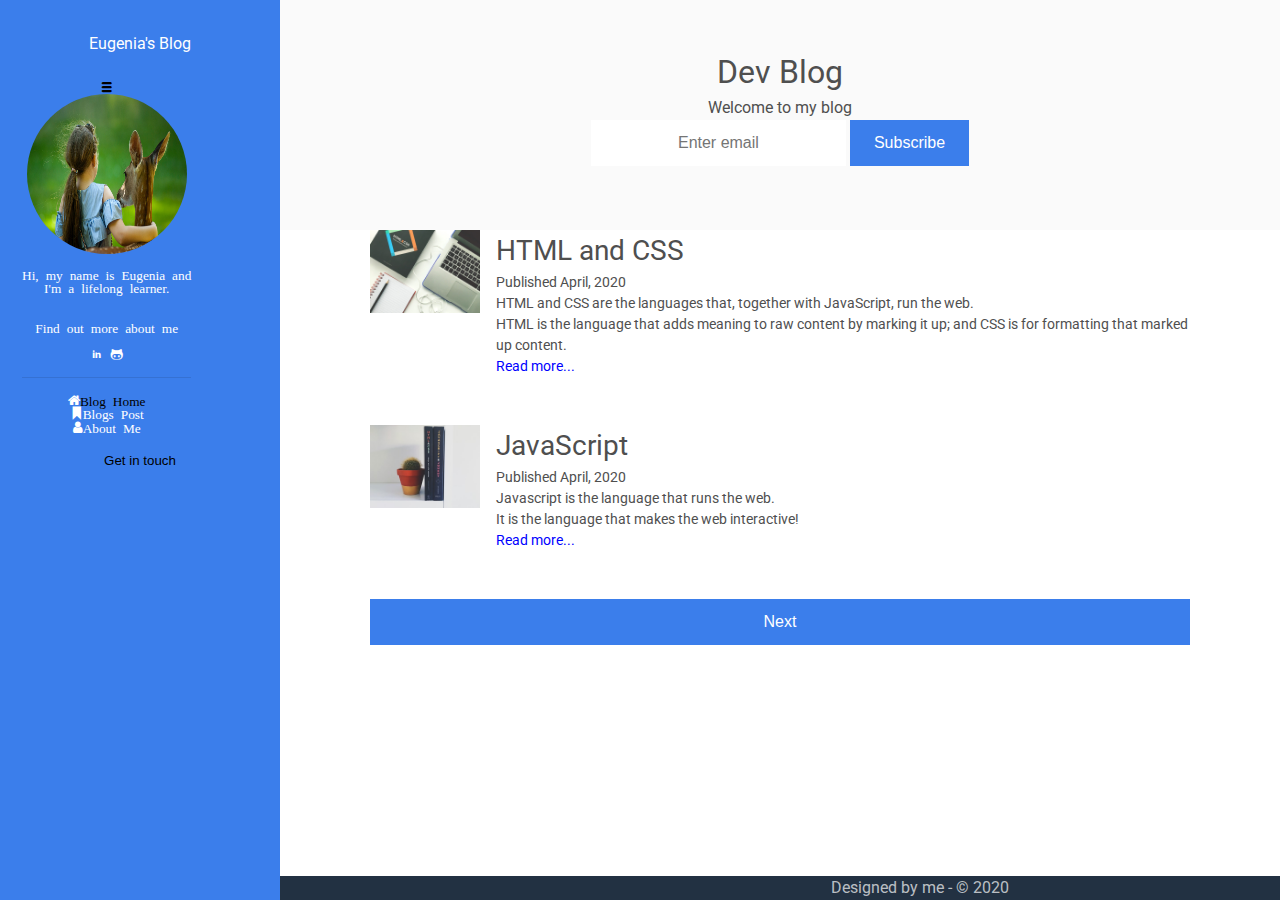
<file: index.html>
<!DOCTYPE html>

<html lang="en">

  <head>
    <meta charset="UTF-8">
    <meta name="viewport" content="width=device-width, initial-scale=1.0">
    <title>Eugenia's's Dev Blog</title>
    <link href="https://fonts.googleapis.com/css2?family=Noto+Sans:wght@400;700&family=Roboto:wght@400;700&display=swap" rel="stylesheet">
    <link rel="stylesheet" href="assets/icons/style.css">
    <link rel="stylesheet" href="assets/css/style.css">
  </head>

  <body id="container">

    <!-- Sidebar - left part -->
    <aside class="sidebar-left">

      <header class="profile center">
        <h2 class="center white"><a class="white" href="index.html">Eugenia's Blog</a></h2></br>
      <nav class="navbar">
      <button class ="icon-th-menu" type="button"</button>
        <figure class="profile-picture mx">
          <img class=center" src="assets//img/profile-photo.jpg" alt="profile-photo">
        </figure></br>
        <p class="white">Hi, my name is Eugenia and <p/>
         <p class="white">I'm a lifelong learner.</p></br>
         </br>
          <a class="white" href="about.html">Find out more about me</a>
        </p></br>
        <figure class="white">
          <i class="icon-social-linkedin"></i>
          <i class="icon-github"></i>
        </figure>

       <!-- Horizontal line -->
        <hr> 

        <!-- Menu -->
        <ul class="center white">
          <li class="icon-home"><a class="black" href="index.html">Blog Home</a></li>
          <li class="icon-bookmark"><a  class="white" href="posts/posts-list.html">Blogs Post</a></li>
          <li class="icon-user"><a class="white" href="about.html">About Me</a></li>
        </ul></br>
     </nav>
    <p><button class"contact-button">Get in touch</button></p>
    </aside>

    <!-- Blogs - right part -->
    <div class="content-right">
    
      <header class="header center">
        <h1>Dev Blog</h1>
        <p class="courier">Welcome to my blog</p>
        <form action="">
          <input type="email" class="form" placeholder="Enter email">
          <button class="subscribe-button">Subscribe</button>
        </form>
      </header>

      <main class="main">

        <!-- First blog item -->
        <section class="blog-item flex">

          <figure>
            <img src="assets/img/HTML-CSS.jpg" alt="HTML-CSS">
          </figure>

          <div class="blog-text">
            <h1>HTML and CSS</h1>
            
            <small class="courier">
              <span>Published April, 2020</span>
            </small>
            
            <p>HTML and CSS are the languages that, together with JavaScript, run the web.</p>
            <p>HTML is the language that adds meaning to raw content by marking it up; and CSS is for formatting that marked up content.</p>
            <p class="m0"><a href="posts/Post-01:Intro HTML-CSS.html">Read more...</a></p>
          </div>
          
        </section>

        <!-- Second blog item -->
        <section class="blog-item flex">

          <figure>
            <img src="assets/img/JavaScript.jpg" alt="JavaScript">
          </figure>

          <div class="blog-text">
            <h1>JavaScript</h1>
            
            <small class="courier">
              <span>Published April, 2020</span>
            </small>
            
            <p>Javascript is the language that runs the web.</p>
            <p>It is the language that makes the web interactive!</p>
            <p class="m0"><a href="posts/Post-02:Intro JavaScript.html">Read more...</a></p>
          </div>
          
        </section>

    <p><a href="posts/posts-list.html"><button class="block-button">Next</button></a></p>     
   
      </main>

      <footer class="footer center">
        <p>Designed by me - &copy; 2020</p>
      </footer>
  
    </div>

  </body>

</html>
</file>
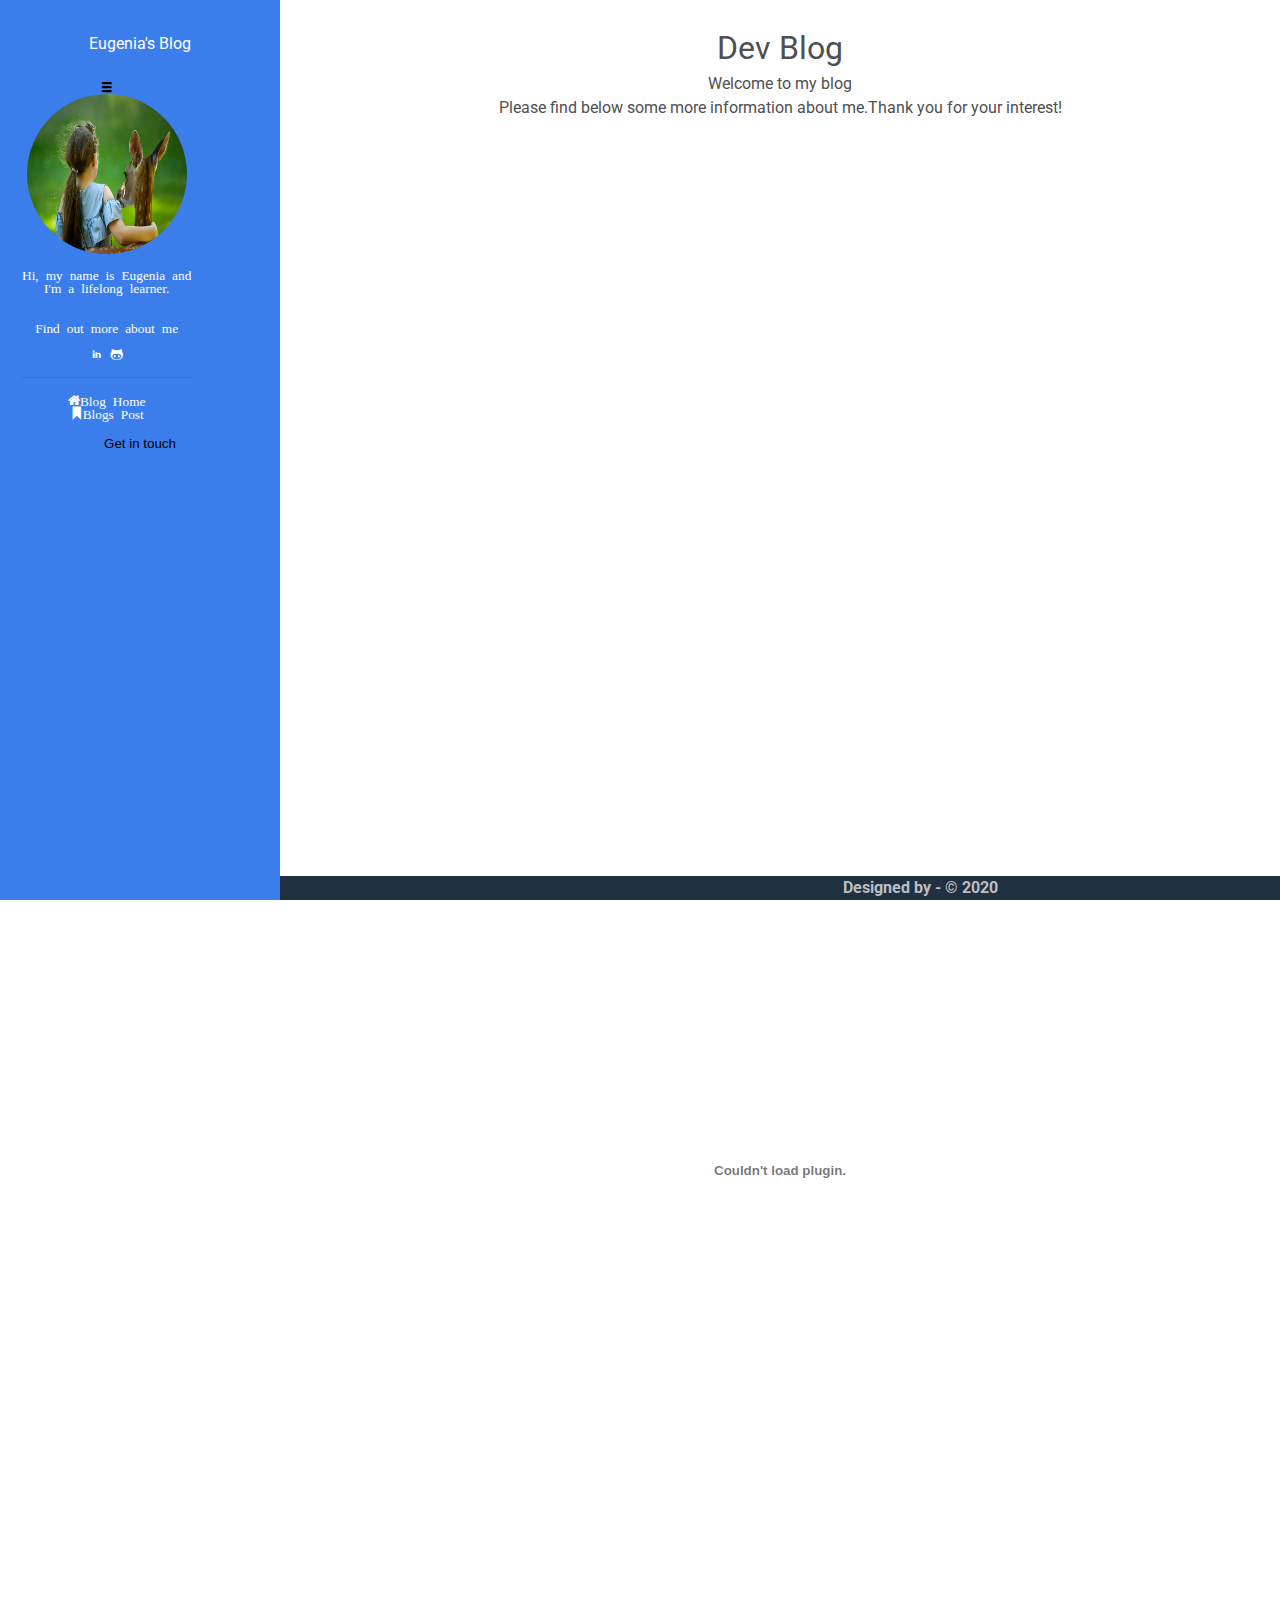
<file: about.html>
!DOCTYPE html>

<html lang="en">

  <head>
    <meta charset="UTF-8">
    <meta name="viewport" content="width=device-width, initial-scale=1.0">
    <title>Eugenia's's Dev Blog</title>
<link href="https://fonts.googleapis.com/css2?family=Noto+Sans:wght@400;700&family=Roboto:wght@400;700&display=swap" rel="stylesheet">
    <link rel="stylesheet" href="assets/icons/style.css">
    <link rel="stylesheet" href="assets/css/style.css">
  </head>

  <body id="container">

    <aside class="sidebar-left">

      <header class="profile center">
        <h2 class="center white"><a class="white" href="index.html">Eugenia's Blog</a></h2></br>
      <nav class="navbar">
      <button class ="icon-th-menu" type="button"</button>
        <figure class="profile-picture mx">
          <img class=center" src="assets/img/profile-photo.jpg" alt="profile-photo">
        </figure></br>
        <p class="white">Hi, my name is Eugenia and <p/>
         <p class="white">I'm a lifelong learner.</p></br>
         </br>
          <a class="white" href="about.html">Find out more about me</a>
        </p></br>
        <figure class="white">
          <i class="icon-social-linkedin"></i>
          <i class="icon-github"></i>
        </figure>

       <!-- Horizontal line -->
        <hr> 

        <!-- Menu -->
        <ul class="center white">
          <li class="icon-home"><a class="white" href="index.html">Blog Home</a></li>
          <li class="icon-bookmark"><a  class="white" href="posts/posts-list.html">Blogs Post</a></li>
        </ul></br>
     </nav>
    <p><button class"contact-button">Get in touch</button></p>
    </aside>

<div class="content-right">
      <header class="center">
        <h1>Dev Blog</h1>
        <p class="courier">Welcome to my blog</p>
  <small>Please find below some more information about me.Thank you for your interest!</small>
</header>
<main class="center">
<embed src="assets/img/Eugenia_PAPAGEORGIOU.pdf" width="900px" height="2100px" /> 
</main>
        <footer class="footer center">
        <p class="courier bold regular">Designed by - &copy; 2020</p>
      </footer>
</div>
 </body>
</html>
</file>
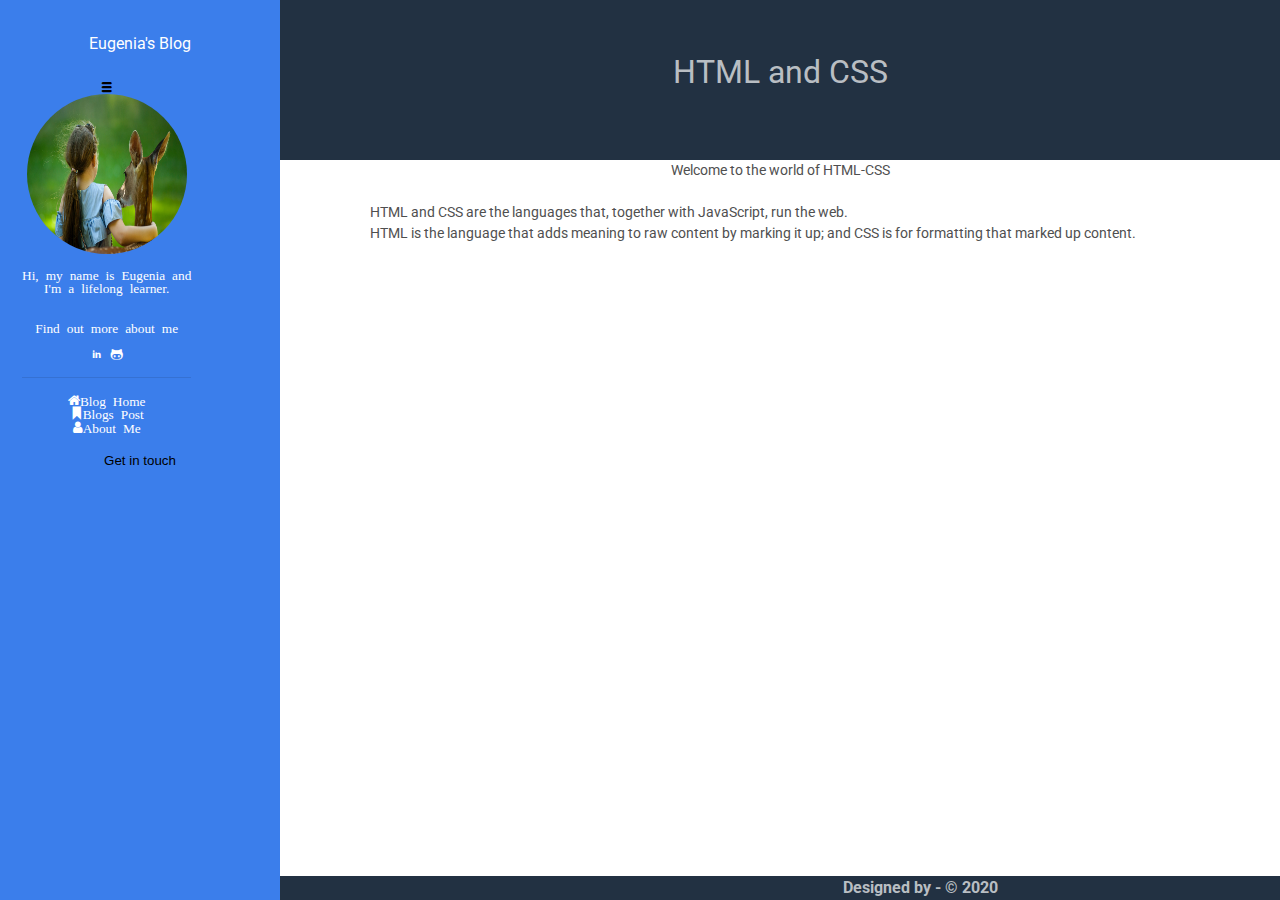
<file: posts/Post 01:Intro HTML-CSS.html>
<!DOCTYPE html>

<html lang="en">

  <head>
    <meta charset="UTF-8">
    <meta name="viewport" content="width=device-width, initial-scale=1.0">
    <title>Eugenia's's Dev Blog</title>
    <link href="https://fonts.googleapis.com/css2?    family=Noto+Sans:wght@400;700&family=Roboto:wght@400;700&display=swap" rel="stylesheet">
    <link rel="stylesheet" href="../assets/icons/style.css">
    <link rel="stylesheet" href="../assets/css/style.css">
  </head>

  <body id="container">

    <aside class="sidebar-left">

      <header class="profile center">
        <h2 class="center white"><a class="white" href="../index.html">Eugenia's Blog</a></h2></br>
      <nav class="navbar">
      <button class ="icon-th-menu" type="button"</button>
        <figure class="profile-picture mx">
          <img class=center" src="../assets/img/profile-photo.jpg" alt="profile-photo">
        </figure></br>
        <p class="white">Hi, my name is Eugenia and <p/>
         <p class="white">I'm a lifelong learner.</p></br>
         </br>
          <a class="white" href="../about.html">Find out more about me</a>
        </p></br>
        <figure class="white">
          <i class="icon-social-linkedin"></i>
          <i class="icon-github"></i>
        </figure>

       <!-- Horizontal line -->
        <hr> 

        <!-- Menu -->
        <ul class="center white">
          <li class="icon-home"><a class="white" href="../index.html">Blog Home</a></li>
          <li class="icon-bookmark"><a  class="white" href="../posts/posts-list.html">Blogs Post</a></li>
          <li class="icon-user"><a class="white" href="../about.html">About Me</a></li>
        </ul></br>
     </nav>
    <p><button class"contact-button">Get in touch</button></p>
    </aside>


 <div class="content-right">
    
      <header class="header-blog center">
        <h1>HTML and CSS</h1>
      </header>

      <main class="main">
<h2 class="center">Welcome to the world of HTML-CSS</h2></br>
<P>HTML and CSS are the languages that, together with JavaScript, run the web.</p>
<p>HTML is the language that adds meaning to raw content by marking it up; and CSS is for formatting that marked up content.</p> 
</main>
         <footer class="footer center">
        <p class="courier bold regular">Designed by - &copy; 2020</p>
      </footer>
</div>
</body>
</html>
</file>
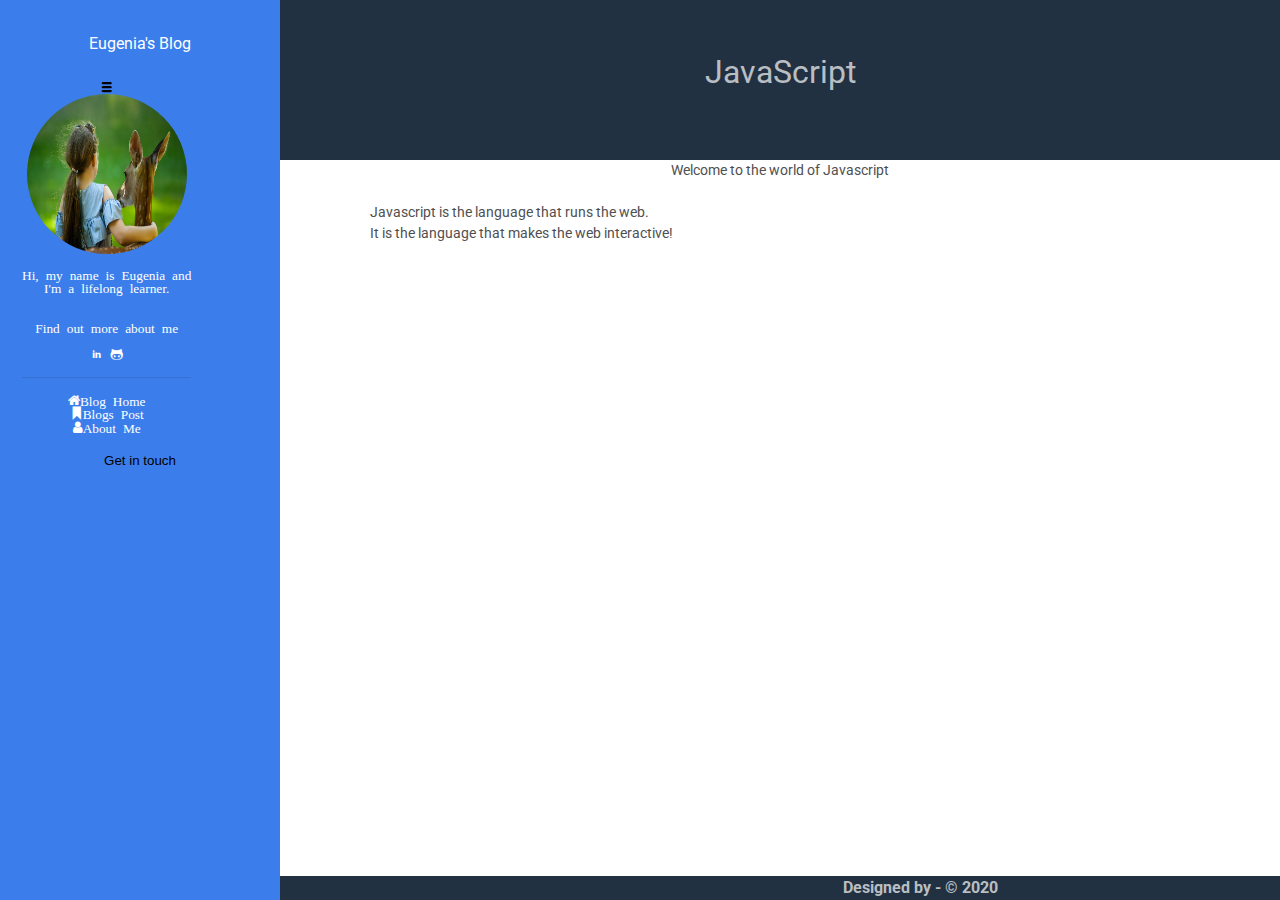
<file: posts/Post 02:Intro JavaScript.html>
<!DOCTYPE html>

<html lang="en">

  <head>
    <meta charset="UTF-8">
    <meta name="viewport" content="width=device-width, initial-scale=1.0">
    <title>Eugenia's's Dev Blog</title>
    <link href="https://fonts.googleapis.com/css2?    family=Noto+Sans:wght@400;700&family=Roboto:wght@400;700&display=swap" rel="stylesheet">
    <link rel="stylesheet" href="../assets/icons/style.css">
    <link rel="stylesheet" href="../assets/css/style.css">
  </head>

  <body id="container">

    <aside class="sidebar-left">

      <header class="profile center">
        <h2 class="center white"><a class="white" href="../index.html">Eugenia's Blog</a></h2></br>
      <nav class="navbar">
      <button class ="icon-th-menu" type="button"</button>
        <figure class="profile-picture mx">
          <img class=center" src="../assets/img/profile-photo.jpg" alt="profile-photo">
        </figure></br>
        <p class="white">Hi, my name is Eugenia and <p/>
         <p class="white">I'm a lifelong learner.</p></br>
         </br>
          <a class="white" href="../about.html">Find out more about me</a>
        </p></br>
        <figure class="white">
          <i class="icon-social-linkedin"></i>
          <i class="icon-github"></i>
        </figure>

       <!-- Horizontal line -->
        <hr> 

        <!-- Menu -->
        <ul class="center white">
          <li class="icon-home"><a class="white" href="../index.html">Blog Home</a></li>
          <li class="icon-bookmark"><a  class="white" href="../posts/posts-list.html">Blogs Post</a></li>
          <li class="icon-user"><a class="white" href="../about.html">About Me</a></li>
        </ul></br>
     </nav>
    <p><button class"contact-button">Get in touch</button></p>
    </aside>


 <div class="content-right">
    
      <header class="header-blog center">
        <h1>JavaScript</h1>
      </header>

      <main class="main">
<h2 class="center">Welcome to the world of Javascript</h2></br>
<P>Javascript is the language that runs the web.</p>
<p>It is the language that makes the web interactive!</p> 
</main>
         <footer class="footer center">
        <p class="courier bold regular">Designed by - &copy; 2020</p>
      </footer>
</div>
</body>
</html>
</file>
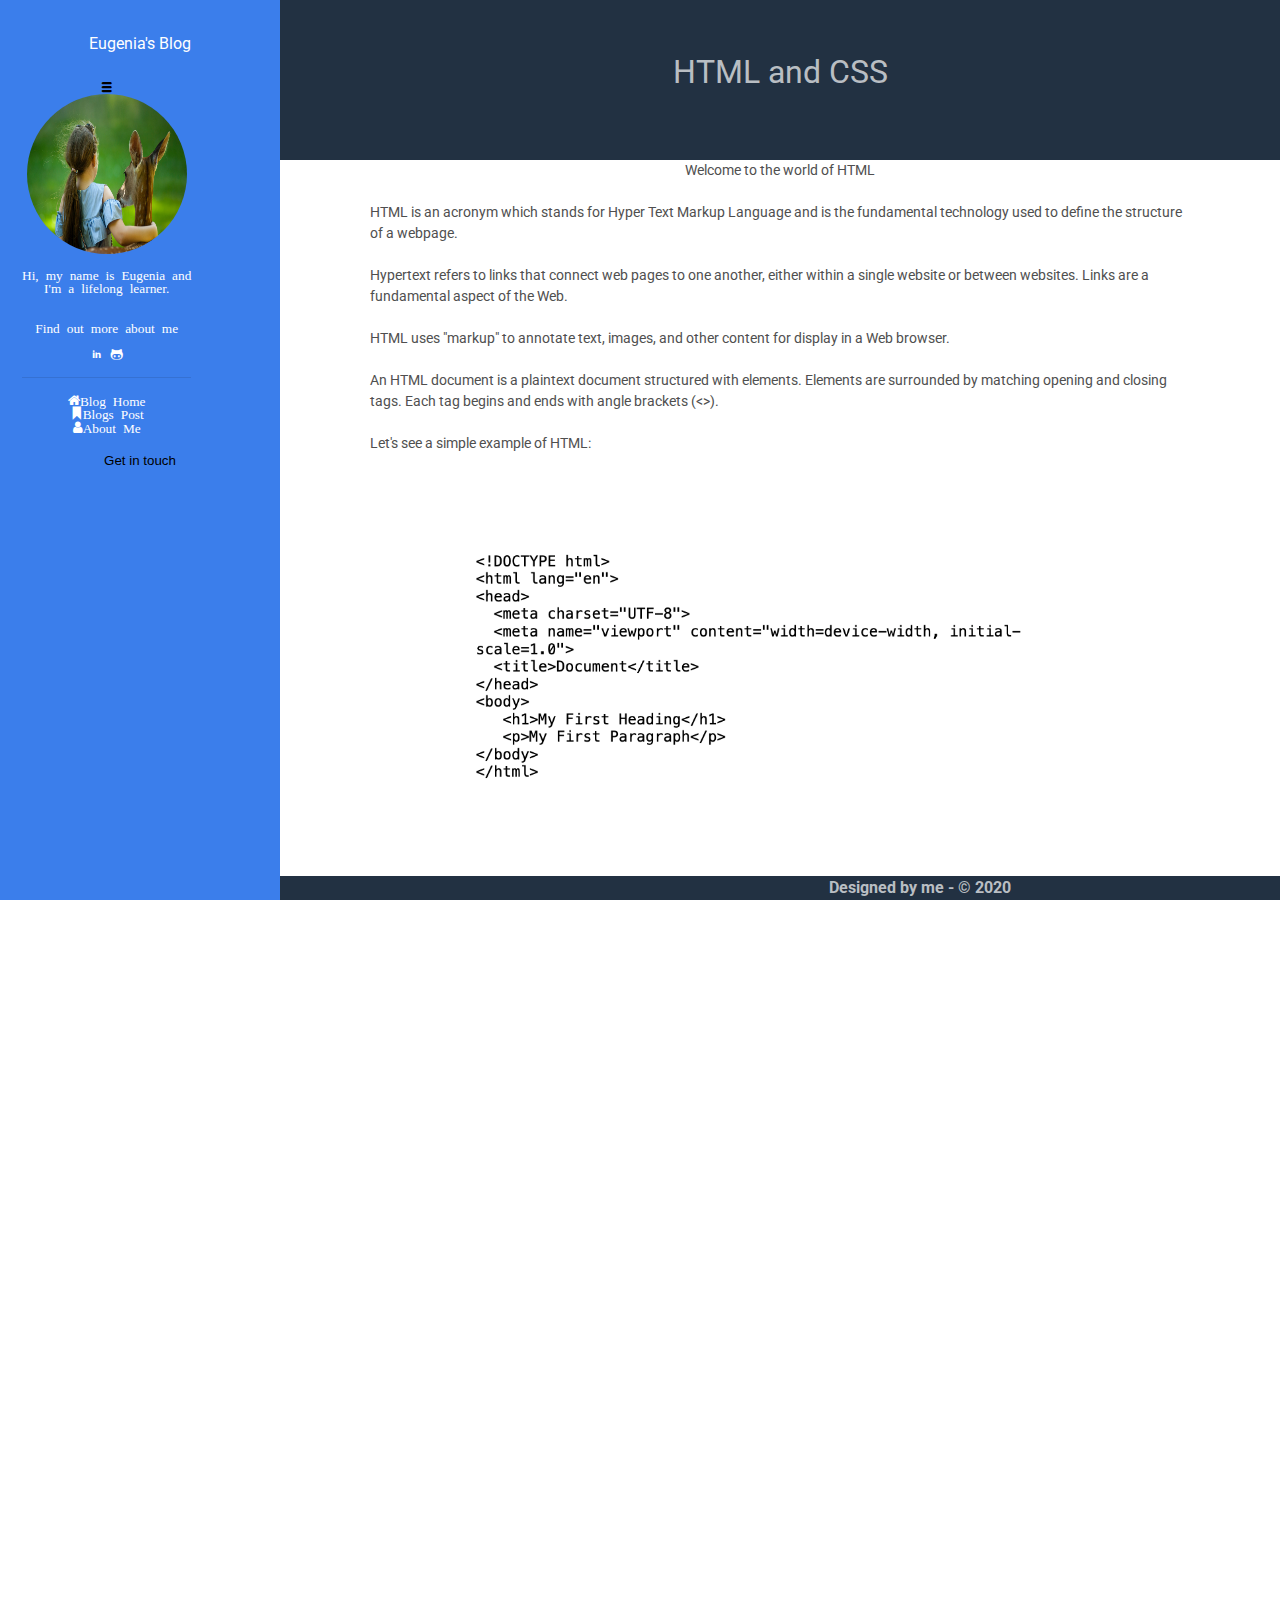
<file: posts/Post-01:Intro HTML-CSS.html>
<!DOCTYPE html>

<html lang="en">

  <head>
    <meta charset="UTF-8">
    <meta name="viewport" content="width=device-width, initial-scale=1.0">
    <title>Eugenia's's Dev Blog</title>
    <link href="https://fonts.googleapis.com/css2?    family=Noto+Sans:wght@400;700&family=Roboto:wght@400;700&display=swap" rel="stylesheet">
    <link rel="stylesheet" href="../assets/icons/style.css">
    <link rel="stylesheet" href="../assets/css/style.css">
  </head>

  <body id="container">

    <!-- Sidebar - left part -->
    <aside class="sidebar-left">

      <header class="profile center">
        <h2 class="center white"><a class="white" href="../index.html">Eugenia's Blog</a></h2></br>
      <nav class="navbar">
      <button class ="icon-th-menu" type="button"</button>
        <figure class="profile-picture mx">
          <img class=center" src="../assets/img/profile-photo.jpg" alt="profile-photo">
        </figure></br>
        <p class="white">Hi, my name is Eugenia and <p/>
         <p class="white">I'm a lifelong learner.</p></br>
         </br>
          <a class="white" href="../about.html">Find out more about me</a>
        </p></br>
        <figure class="white">
          <i class="icon-social-linkedin"></i>
          <i class="icon-github"></i>
        </figure>

       <!-- Horizontal line -->
        <hr> 

        <!-- Menu -->
        <ul class="center white">
          <li class="icon-home"><a class="white" href="../index.html">Blog Home</a></li>
          <li class="icon-bookmark"><a  class="white" href="../posts/posts-list.html">Blogs Post</a></li>
          <li class="icon-user"><a class="white" href="../about.html">About Me</a></li>
        </ul></br>
     </nav>
    <p><button class"contact-button">Get in touch</button></p>
    </aside>

<!-- Blogs - right part -->
 <div class="content-right">
    
      <header class="header-blog center">
        <h1>HTML and CSS</h1>
      </header>

      <main class="main">
<h2 class="center">Welcome to the world of HTML</h2></br>

<p>HTML is an acronym which stands for Hyper Text Markup Language and is the fundamental technology used to define the structure of a webpage.</p></br>
<p>Hypertext refers to links that connect web pages to one another, either within a single website or between websites. Links are a fundamental aspect of the Web.</p></br>
<p>HTML uses  "markup"  to annotate text, images, and other content for display in a Web browser. </p></br>
<p></p>
<p>An HTML document is a plaintext document structured with elements. Elements are surrounded by matching opening and closing tags. Each tag begins and ends with angle brackets (<>).</p></br>
<p>Let's see a simple example of HTML:</p>
<figure>
  <img src="../assets/img/HTML-sample.png" alt="HTML-CSS">
</figure>
</main>

         <footer class="footer center">
        <p class="courier bold regular">Designed by me - &copy; 2020</p>
      </footer>
</div>
</body>
</html>
</file>
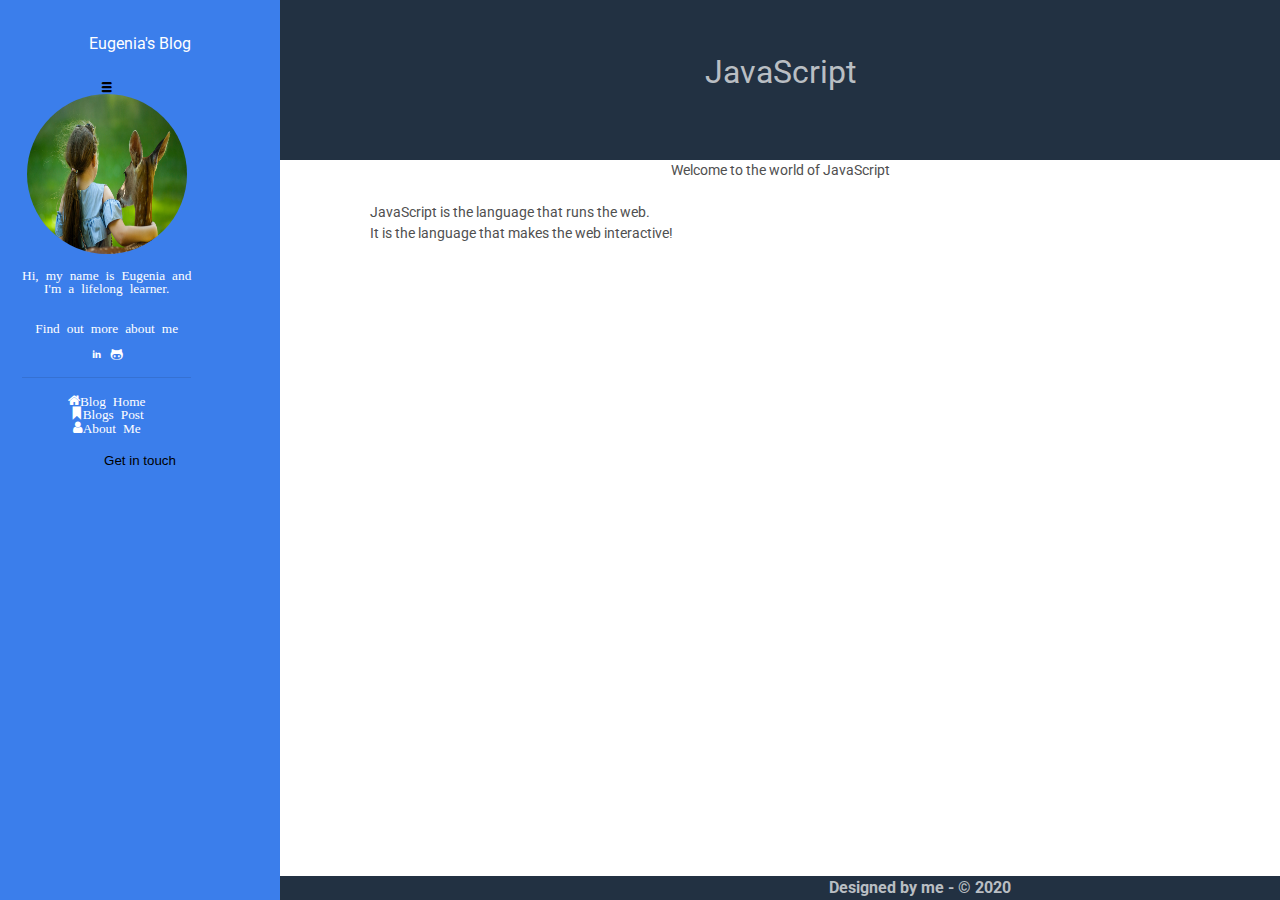
<file: posts/Post-02:Intro JavaScript.html>
<!DOCTYPE html>

<html lang="en">

  <head>
    <meta charset="UTF-8">
    <meta name="viewport" content="width=device-width, initial-scale=1.0">
    <title>Eugenia's's Dev Blog</title>
    <link href="https://fonts.googleapis.com/css2?    family=Noto+Sans:wght@400;700&family=Roboto:wght@400;700&display=swap" rel="stylesheet">
    <link rel="stylesheet" href="../assets/icons/style.css">
    <link rel="stylesheet" href="../assets/css/style.css">
  </head>

  <body id="container">

    <!-- Sidebar - left part -->
    <aside class="sidebar-left">

      <header class="profile center">
        <h2 class="center white"><a class="white" href="../index.html">Eugenia's Blog</a></h2></br>
      <nav class="navbar">
      <button class ="icon-th-menu" type="button"</button>
        <figure class="profile-picture mx">
          <img class=center" src="../assets/img/profile-photo.jpg" alt="profile-photo">
        </figure></br>
        <p class="white">Hi, my name is Eugenia and <p/>
         <p class="white">I'm a lifelong learner.</p></br>
         </br>
          <a class="white" href="../about.html">Find out more about me</a>
        </p></br>
        <figure class="white">
          <i class="icon-social-linkedin"></i>
          <i class="icon-github"></i>
        </figure>

       <!-- Horizontal line -->
        <hr> 

        <!-- Menu -->
        <ul class="center white">
          <li class="icon-home"><a class="white" href="../index.html">Blog Home</a></li>
          <li class="icon-bookmark"><a  class="white" href="../posts/posts-list.html">Blogs Post</a></li>
          <li class="icon-user"><a class="white" href="../about.html">About Me</a></li>
        </ul></br>
     </nav>
    <p><button class"contact-button">Get in touch</button></p>
    </aside>

<!-- Blogs - right part -->
 <div class="content-right">
    
      <header class="header-blog center">
        <h1>JavaScript</h1>
      </header>

      <main class="main">
<h2 class="center">Welcome to the world of JavaScript</h2></br>
<P>JavaScript is the language that runs the web.</p>
<p>It is the language that makes the web interactive!</p> 
</main>
         <footer class="footer center">
        <p class="courier bold regular">Designed by me - &copy; 2020</p>
      </footer>
</div>
</body>
</html>
</file>
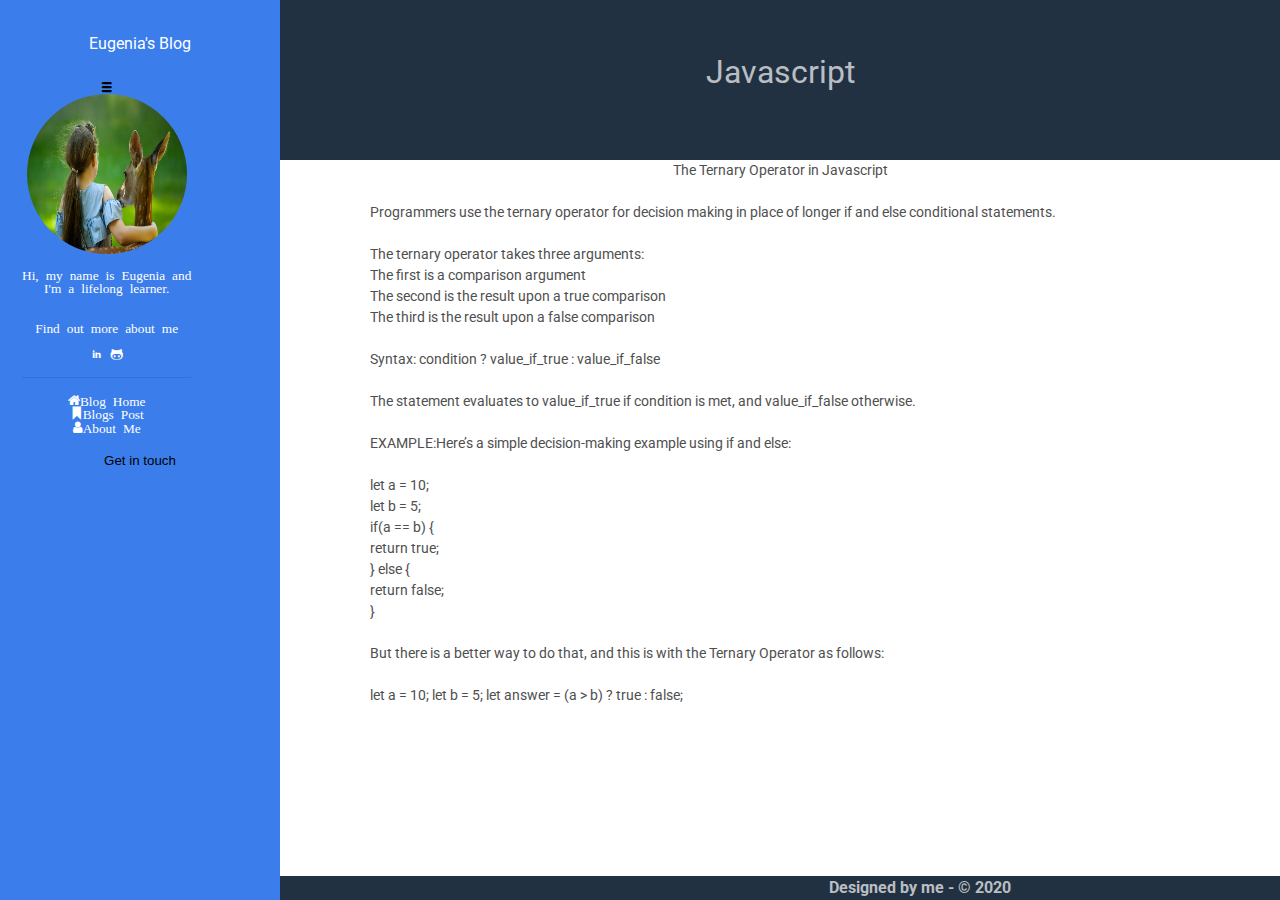
<file: posts/Post-03:JavaScript-Ternary-Operator.html>
<!DOCTYPE html>

<html lang="en">

  <head>
    <meta charset="UTF-8">
    <meta name="viewport" content="width=device-width, initial-scale=1.0">
    <title>Eugenia's's Dev Blog</title>
    <link href="https://fonts.googleapis.com/css2?    family=Noto+Sans:wght@400;700&family=Roboto:wght@400;700&display=swap" rel="stylesheet">
    <link rel="stylesheet" href="../assets/icons/style.css">
    <link rel="stylesheet" href="../assets/css/style.css">
  </head>

  <body id="container">

    <!-- Sidebar- left part -->
    <aside class="sidebar-left">

      <header class="profile center">
        <h2 class="center white"><a class="white" href="../index.html">Eugenia's Blog</a></h2></br>
      <nav class="navbar">
      <button class ="icon-th-menu" type="button"</button>
        <figure class="profile-picture mx">
          <img class=center" src="../assets/img/profile-photo.jpg" alt="profile-photo">
        </figure></br>
        <p class="white">Hi, my name is Eugenia and <p/>
         <p class="white">I'm a lifelong learner.</p></br>
         </br>
          <a class="white" href="../about.html">Find out more about me</a>
        </p></br>
        <figure class="white">
          <i class="icon-social-linkedin"></i>
          <i class="icon-github"></i>
        </figure>

       <!-- Horizontal line -->
        <hr> 

        <!-- Menu -->
        <ul class="center white">
          <li class="icon-home"><a class="white" href="../index.html">Blog Home</a></li>
          <li class="icon-bookmark"><a  class="white" href="../posts/posts-list.html">Blogs Post</a></li>
          <li class="icon-user"><a class="white" href="../about.html">About Me</a></li>
        </ul></br>
     </nav>
    <p><button class"contact-button">Get in touch</button></p>
    </aside>

<!-- Blogs - right part -->
 <div class="content-right">
    
            <header class="header-blog center">
             <h1 class"center">Javascript</h1>
            </header>
           <main class="main">
            <h2 class="center">The Ternary Operator in Javascript</h2></br>
            <article>
            <p>Programmers use the ternary operator for decision making in place of longer if and else conditional statements.</p></br>

              <p>The ternary operator takes three arguments:</p>
              <p>
              <ul>
              <li>The first is a comparison argument</li>
              <li>The second is the result upon a true comparison</li>
              <li>The third is the result upon a false comparison</li>
              </ul>
            </p>
            </br>
            <p>Syntax:  condition ? value_if_true : value_if_false</p></br>
              
            <p>The statement evaluates to value_if_true if condition is met, and value_if_false otherwise.</p></br>
            
              <p> EXAMPLE:Here’s a simple decision-making example using if and else:</p></br>
              <p> 
              <ul>
                  <li>let a = 10;</li>
                  <li>let b = 5;</li>
                  <li>if(a == b) {</li>
                  <li>return true;</li>
                  <li>} else {</li>
                  <li>return false;</li>
                  <li>}</li>
                 </ul>      
                 </p></br>
                 
               <p>But there is a better way to do that, and this is with the Ternary Operator as follows:</p></br> 
                 <p>let a = 10;
                    let b = 5;
                    let answer = (a > b) ? true : false;
                </p>
            </article>
          </main>
     <footer class="footer center">
     <p class="courier bold regular">Designed by me - &copy; 2020</p>
     </footer>
  </div>
 </body>
</html>
</file>
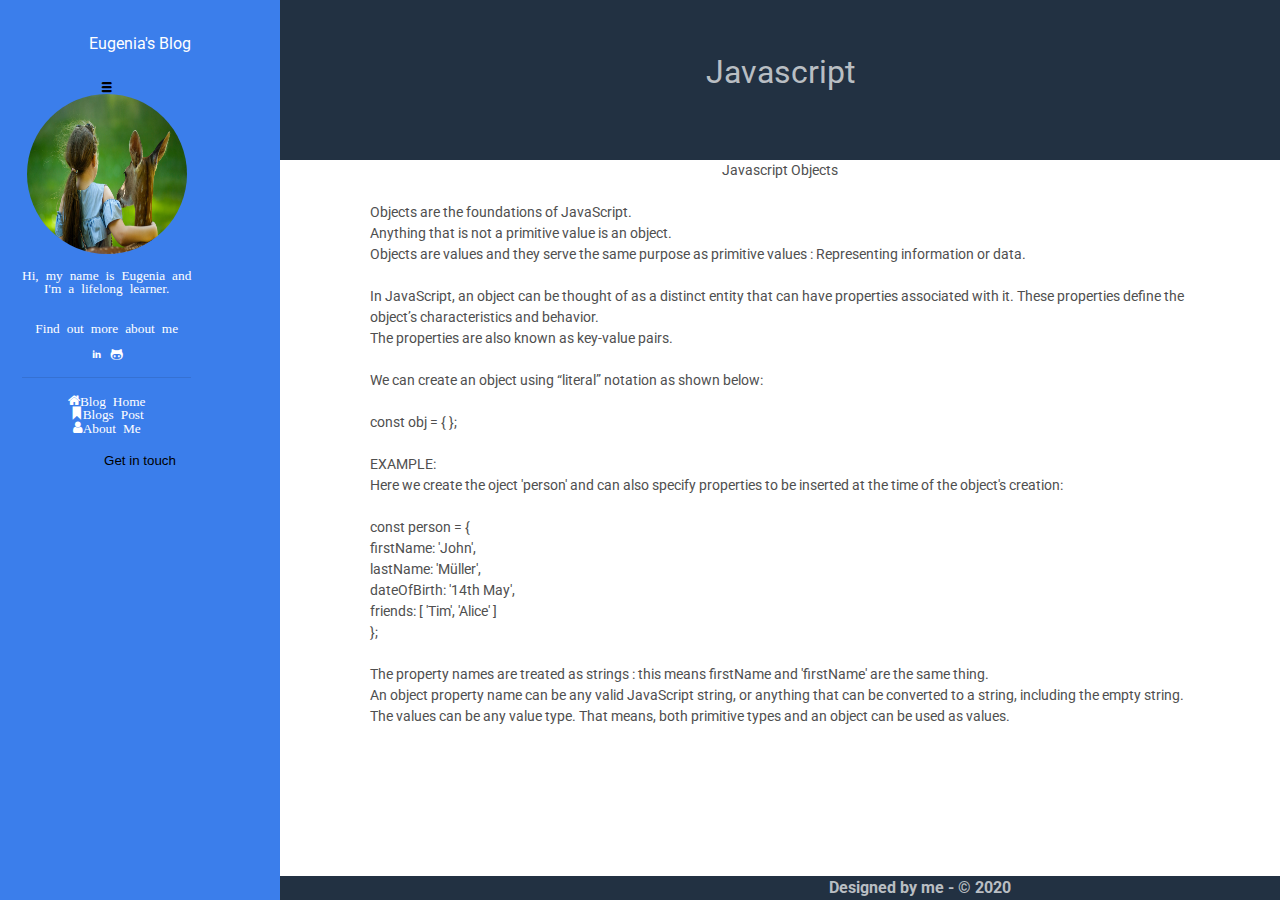
<file: posts/Post-04:JavaScript-Objects.html>
<!DOCTYPE html>

<html lang="en">

  <head>
    <meta charset="UTF-8">
    <meta name="viewport" content="width=device-width, initial-scale=1.0">
    <title>Eugenia's's Dev Blog</title>
    <link href="https://fonts.googleapis.com/css2?    family=Noto+Sans:wght@400;700&family=Roboto:wght@400;700&display=swap" rel="stylesheet">
    <link rel="stylesheet" href="../assets/icons/style.css">
    <link rel="stylesheet" href="../assets/css/style.css">
  </head>

  <body id="container">

    <!-- Sidebar - left part -->
    <aside class="sidebar-left">

      <header class="profile center">
        <h2 class="center white"><a class="white" href="../index.html">Eugenia's Blog</a></h2></br>
      <nav class="navbar">
      <button class ="icon-th-menu" type="button"</button>
        <figure class="profile-picture mx">
          <img class=center" src="../assets/img/profile-photo.jpg" alt="profile-photo">
        </figure></br>
        <p class="white">Hi, my name is Eugenia and <p/>
        <p class="white">I'm a lifelong learner.</p></br>
         </br>
        <a class="white" href="../about.html">Find out more about me</a>
        </p></br>
        <figure class="white">
          <i class="icon-social-linkedin"></i>
          <i class="icon-github"></i>
        </figure>

       <!-- Horizontal line -->
        <hr> 

        <!-- Menu -->
        <ul class="center white">
          <li class="icon-home"><a class="white" href="../index.html">Blog Home</a></li>
          <li class="icon-bookmark"><a  class="white" href="../posts/posts-list.html">Blogs Post</a></li>
          <li class="icon-user"><a class="white" href="../about.html">About Me</a></li>
        </ul></br>
      </nav>
     <p><button class"contact-button">Get in touch</button></p>
    </aside>

<!-- Blogs - right part -->

 <div class="content-right">
    
          <header class="header-blog center">
             <h1 class"center">Javascript</h1>
          </header>
            <main class="main">
            <h2 class="center">Javascript Objects</h2></br>
            <article>
            <p>Objects are the foundations of JavaScript.</p>
            <p>Anything that is not a primitive value is an object.</p>
            <p>Objects are values and they serve the same purpose as primitive values : Representing information or data.</p>
            </br>

              <p>In JavaScript, an object can be thought of as a distinct entity that can have properties associated with it. These properties define the object’s characteristics and behavior.</p>
              <p>The properties are also known as key-value pairs.</p>
              </br>
              <p>We can create an object using “literal” notation as shown below:</p></br>
              
              <p>const obj = { }; </p></br>
            
              <p> EXAMPLE:</p>
              <p>Here we create the oject 'person' and can also specify properties to be inserted at the time of the object's creation:</p></br>
              <p> 
              <ul>
                  <li>const person = {</li>
                  <li>firstName: 'John',</li>
                  <li>lastName: 'Müller',</li>
                  <li>dateOfBirth: '14th May',</li>
                  <li>friends: [ 'Tim', 'Alice' ]</li>
                  <li>};</li>
                 </ul>      
                 </p></br>
                 
               <p>The property names are treated as strings : this means firstName and 'firstName' are the same thing.</p> 
               <p>An object property name can be any valid JavaScript string, or anything that can be converted to a string, including the empty string.</p>
               <p>The values can be any value type. That means, both primitive types and an object can be used as values.</p></br> 
                 
            </article>
          </main>
        <footer class="footer center">
      <p class="courier bold regular">Designed by me - &copy; 2020</p>
     </footer>
  </div>
 </body>
</html>
</file>
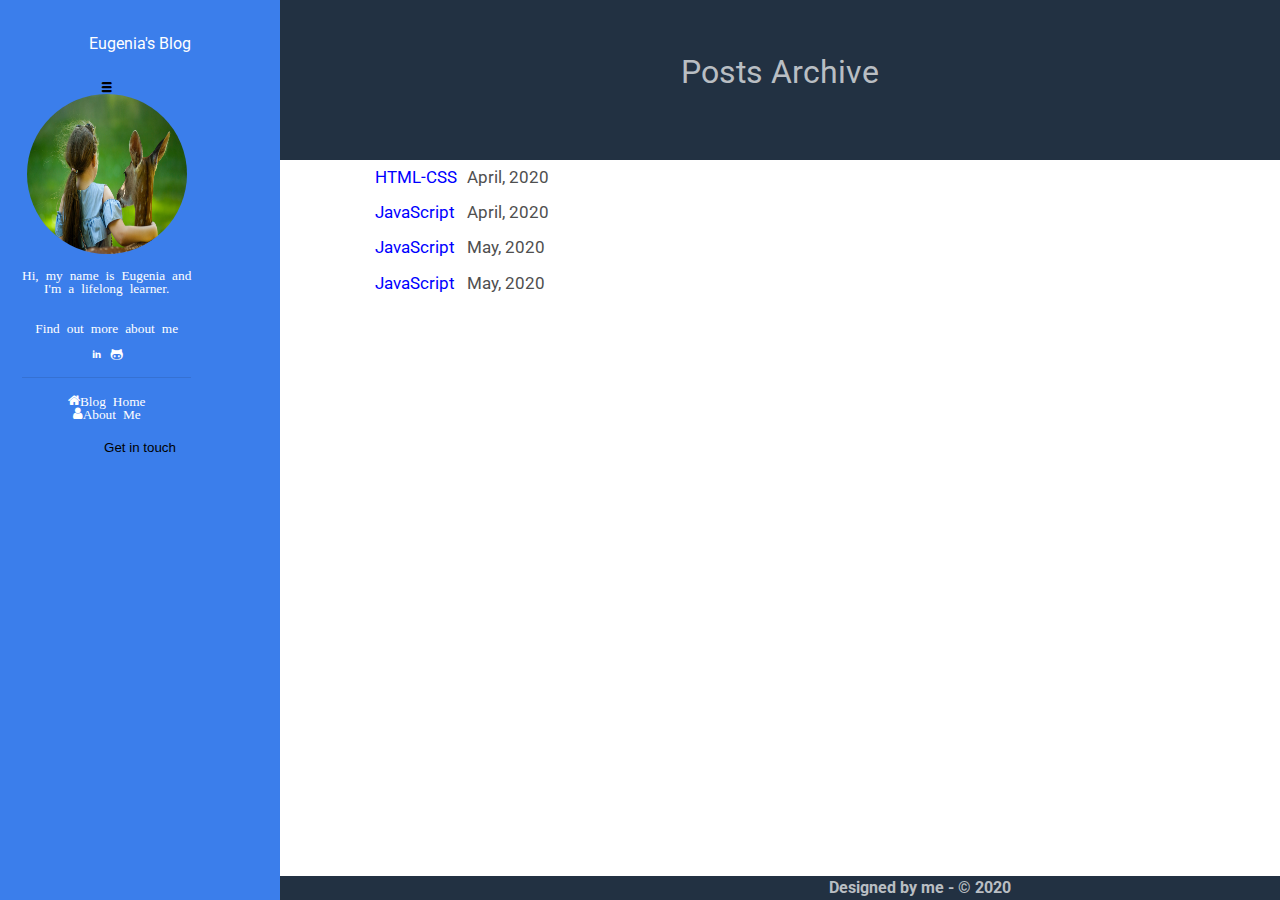
<file: posts/posts-list.html>
<!DOCTYPE html>

<html lang="en">

  <head>
    <meta charset="UTF-8">
    <meta name="viewport" content="width=device-width, initial-scale=1.0">
    <title>Eugenia's's Dev Blog</title>
   <link href="https://fonts.googleapis.com/css2?    family=Noto+Sans:wght@400;700&family=Roboto:wght@400;700&display=swap" rel="stylesheet">
    <link rel="stylesheet" href="../assets/icons/style.css">
    <link rel="stylesheet" href="../assets/css/style.css">
  </head>

   <body id="container">

<!-- Sidebar - left part -->
    <aside class="sidebar-left">

      <header class="profile center">
        <h2 class="center white"><a class="white" href="../index.html">Eugenia's Blog</a></h2></br>
      <nav class="navbar">
      <button class ="icon-th-menu" type="button"</button>
        <figure class="profile-picture mx">
          <img class=center" src="../assets/img/profile-photo.jpg" alt="profile-photo">
        </figure></br>
        <p class="white">Hi, my name is Eugenia and <p/>
         <p class="white">I'm a lifelong learner.</p></br>
         </br>
          <a class="white" href="../about.html">Find out more about me</a>
        </p></br>
        <figure class="white">
          <i class="icon-social-linkedin"></i>
          <i class="icon-github"></i>
        </figure>

       <!-- Horizontal line -->
        <hr> 

        <!-- Menu -->
        <ul class="center white">
          <li class="icon-home"><a class="white" href="../index.html">Blog Home</a></li>
          <li class="icon-user"><a class="white" href="../about.html">About Me</a></li>
        </ul></br>
     </nav>
    <p><button class"contact-button">Get in touch</button></p>
    </aside>

    <!-- Blogs - right part -->
<div class="content-right">
    
      <header class="header-blog center">
        <h1>Posts Archive</h1>
      </header>

      <main class="main">
<table>
    <tr>
        <td><a href="../posts/Post-01:Intro HTML-CSS.html">HTML-CSS </a></td>
        <td>April, 2020</td>
    </tr>
    <tr>
        <td><a href="../posts/Post-02:Intro JavaScript.html">JavaScript </a></td>
        <td>April, 2020</td>
    </tr>
    <tr>
      <td><a href="../posts/Post-03:JavaScript-Ternary-Operator.html">JavaScript </a></td>
      <td>May, 2020</td>
  </tr>
  <tr>
    <td><a href="../posts/Post-04:JavaScript-Objects.html">JavaScript </a></td>
    <td>May, 2020</td>
</tr>
</table>
</main>

     <footer class="footer center">
  <p><p class="courier bold regular">Designed by me - &copy; 2020</p></p>
 </footer> 
</div> 
</body>
</html>
</file>
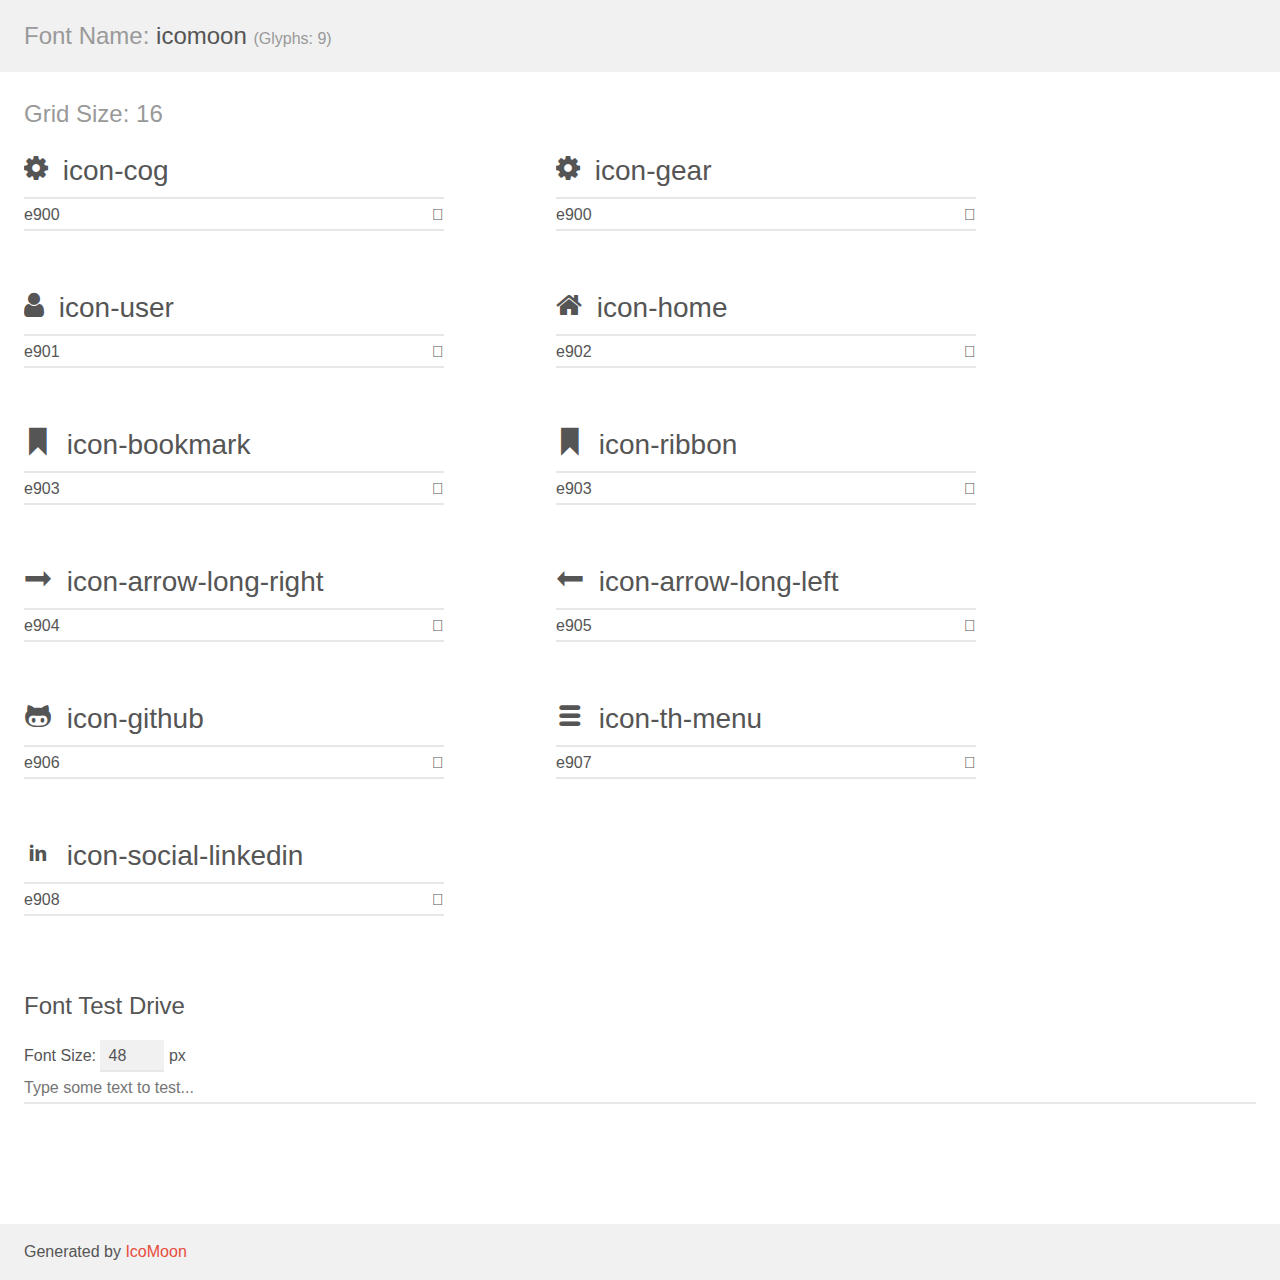
<file: assets/icons/demo.html>
<!doctype html>
<html>
<head>
    <meta charset="utf-8">
    <title>IcoMoon Demo</title>
    <meta name="description" content="An Icon Font Generated By IcoMoon.io">
    <meta name="viewport" content="width=device-width, initial-scale=1">
    <link rel="stylesheet" href="demo-files/demo.css">
    <link rel="stylesheet" href="style.css"></head>
<body>
    <div class="bgc1 clearfix">
        <h1 class="mhmm mvm"><span class="fgc1">Font Name:</span> icomoon <small class="fgc1">(Glyphs:&nbsp;9)</small></h1>
    </div>
    <div class="clearfix mhl ptl">
        <h1 class="mvm mtn fgc1">Grid Size: 16</h1>
        <div class="glyph fs1">
            <div class="clearfix bshadow0 pbs">
                <span class="icon-cog"></span>
                <span class="mls"> icon-cog</span>
            </div>
            <fieldset class="fs0 size1of1 clearfix hidden-false">
                <input type="text" readonly value="e900" class="unit size1of2" />
                <input type="text" maxlength="1" readonly value="&#xe900;" class="unitRight size1of2 talign-right" />
            </fieldset>
            <div class="fs0 bshadow0 clearfix hidden-true">
                <span class="unit pvs fgc1">liga: </span>
                <input type="text" readonly value="" class="liga unitRight" />
            </div>
        </div>
        <div class="glyph fs1">
            <div class="clearfix bshadow0 pbs">
                <span class="icon-gear"></span>
                <span class="mls"> icon-gear</span>
            </div>
            <fieldset class="fs0 size1of1 clearfix hidden-false">
                <input type="text" readonly value="e900" class="unit size1of2" />
                <input type="text" maxlength="1" readonly value="&#xe900;" class="unitRight size1of2 talign-right" />
            </fieldset>
            <div class="fs0 bshadow0 clearfix hidden-true">
                <span class="unit pvs fgc1">liga: </span>
                <input type="text" readonly value="" class="liga unitRight" />
            </div>
        </div>
        <div class="glyph fs1">
            <div class="clearfix bshadow0 pbs">
                <span class="icon-user"></span>
                <span class="mls"> icon-user</span>
            </div>
            <fieldset class="fs0 size1of1 clearfix hidden-false">
                <input type="text" readonly value="e901" class="unit size1of2" />
                <input type="text" maxlength="1" readonly value="&#xe901;" class="unitRight size1of2 talign-right" />
            </fieldset>
            <div class="fs0 bshadow0 clearfix hidden-true">
                <span class="unit pvs fgc1">liga: </span>
                <input type="text" readonly value="" class="liga unitRight" />
            </div>
        </div>
        <div class="glyph fs1">
            <div class="clearfix bshadow0 pbs">
                <span class="icon-home"></span>
                <span class="mls"> icon-home</span>
            </div>
            <fieldset class="fs0 size1of1 clearfix hidden-false">
                <input type="text" readonly value="e902" class="unit size1of2" />
                <input type="text" maxlength="1" readonly value="&#xe902;" class="unitRight size1of2 talign-right" />
            </fieldset>
            <div class="fs0 bshadow0 clearfix hidden-true">
                <span class="unit pvs fgc1">liga: </span>
                <input type="text" readonly value="" class="liga unitRight" />
            </div>
        </div>
        <div class="glyph fs1">
            <div class="clearfix bshadow0 pbs">
                <span class="icon-bookmark"></span>
                <span class="mls"> icon-bookmark</span>
            </div>
            <fieldset class="fs0 size1of1 clearfix hidden-false">
                <input type="text" readonly value="e903" class="unit size1of2" />
                <input type="text" maxlength="1" readonly value="&#xe903;" class="unitRight size1of2 talign-right" />
            </fieldset>
            <div class="fs0 bshadow0 clearfix hidden-true">
                <span class="unit pvs fgc1">liga: </span>
                <input type="text" readonly value="" class="liga unitRight" />
            </div>
        </div>
        <div class="glyph fs1">
            <div class="clearfix bshadow0 pbs">
                <span class="icon-ribbon"></span>
                <span class="mls"> icon-ribbon</span>
            </div>
            <fieldset class="fs0 size1of1 clearfix hidden-false">
                <input type="text" readonly value="e903" class="unit size1of2" />
                <input type="text" maxlength="1" readonly value="&#xe903;" class="unitRight size1of2 talign-right" />
            </fieldset>
            <div class="fs0 bshadow0 clearfix hidden-true">
                <span class="unit pvs fgc1">liga: </span>
                <input type="text" readonly value="" class="liga unitRight" />
            </div>
        </div>
        <div class="glyph fs1">
            <div class="clearfix bshadow0 pbs">
                <span class="icon-arrow-long-right"></span>
                <span class="mls"> icon-arrow-long-right</span>
            </div>
            <fieldset class="fs0 size1of1 clearfix hidden-false">
                <input type="text" readonly value="e904" class="unit size1of2" />
                <input type="text" maxlength="1" readonly value="&#xe904;" class="unitRight size1of2 talign-right" />
            </fieldset>
            <div class="fs0 bshadow0 clearfix hidden-true">
                <span class="unit pvs fgc1">liga: </span>
                <input type="text" readonly value="" class="liga unitRight" />
            </div>
        </div>
        <div class="glyph fs1">
            <div class="clearfix bshadow0 pbs">
                <span class="icon-arrow-long-left"></span>
                <span class="mls"> icon-arrow-long-left</span>
            </div>
            <fieldset class="fs0 size1of1 clearfix hidden-false">
                <input type="text" readonly value="e905" class="unit size1of2" />
                <input type="text" maxlength="1" readonly value="&#xe905;" class="unitRight size1of2 talign-right" />
            </fieldset>
            <div class="fs0 bshadow0 clearfix hidden-true">
                <span class="unit pvs fgc1">liga: </span>
                <input type="text" readonly value="" class="liga unitRight" />
            </div>
        </div>
        <div class="glyph fs1">
            <div class="clearfix bshadow0 pbs">
                <span class="icon-github"></span>
                <span class="mls"> icon-github</span>
            </div>
            <fieldset class="fs0 size1of1 clearfix hidden-false">
                <input type="text" readonly value="e906" class="unit size1of2" />
                <input type="text" maxlength="1" readonly value="&#xe906;" class="unitRight size1of2 talign-right" />
            </fieldset>
            <div class="fs0 bshadow0 clearfix hidden-true">
                <span class="unit pvs fgc1">liga: </span>
                <input type="text" readonly value="" class="liga unitRight" />
            </div>
        </div>
        <div class="glyph fs1">
            <div class="clearfix bshadow0 pbs">
                <span class="icon-th-menu"></span>
                <span class="mls"> icon-th-menu</span>
            </div>
            <fieldset class="fs0 size1of1 clearfix hidden-false">
                <input type="text" readonly value="e907" class="unit size1of2" />
                <input type="text" maxlength="1" readonly value="&#xe907;" class="unitRight size1of2 talign-right" />
            </fieldset>
            <div class="fs0 bshadow0 clearfix hidden-true">
                <span class="unit pvs fgc1">liga: </span>
                <input type="text" readonly value="" class="liga unitRight" />
            </div>
        </div>
        <div class="glyph fs1">
            <div class="clearfix bshadow0 pbs">
                <span class="icon-social-linkedin"></span>
                <span class="mls"> icon-social-linkedin</span>
            </div>
            <fieldset class="fs0 size1of1 clearfix hidden-false">
                <input type="text" readonly value="e908" class="unit size1of2" />
                <input type="text" maxlength="1" readonly value="&#xe908;" class="unitRight size1of2 talign-right" />
            </fieldset>
            <div class="fs0 bshadow0 clearfix hidden-true">
                <span class="unit pvs fgc1">liga: </span>
                <input type="text" readonly value="" class="liga unitRight" />
            </div>
        </div>
    </div>

    <!--[if gt IE 8]><!-->
    <div class="mhl clearfix mbl">
        <h1>Font Test Drive</h1>
        <label>
            Font Size: <input id="fontSize" type="number" class="textbox0 mbm"
            min="8" value="48" />
            px
        </label>
        <input id="testText" type="text" class="phl size1of1 mvl"
        placeholder="Type some text to test..." value=""/>
        <div id="testDrive" class="icon-" style="font-family: icomoon">&nbsp;
        </div>
    </div>
    <!--<![endif]-->
    <div class="bgc1 clearfix">
        <p class="mhl">Generated by <a href="https://icomoon.io/app">IcoMoon</a></p>
    </div>

    <script src="demo-files/demo.js"></script>
</body>
</html>
</file>
<file: assets/icons/style.css>
@font-face {
  font-family: 'icomoon';
  src:
    url('fonts/icomoon.ttf?277vc0') format('truetype'),
    url('fonts/icomoon.woff?277vc0') format('woff'),
    url('fonts/icomoon.svg?277vc0#icomoon') format('svg');
  font-weight: normal;
  font-style: normal;
  font-display: block;
}

[class^="icon-"], [class*=" icon-"] {
  /* use !important to prevent issues with browser extensions that change fonts */
  font-family: 'icomoon' !important;
  speak: none;
  font-style: normal;
  font-weight: normal;
  font-variant: normal;
  text-transform: none;
  line-height: 1;

  /* Better Font Rendering =========== */
  -webkit-font-smoothing: antialiased;
  -moz-osx-font-smoothing: grayscale;
}

.icon-cog:before {
  content: "\e900";
}
.icon-gear:before {
  content: "\e900";
}
.icon-user:before {
  content: "\e901";
}
.icon-home:before {
  content: "\e902";
}
.icon-bookmark:before {
  content: "\e903";
}
.icon-ribbon:before {
  content: "\e903";
}
.icon-arrow-long-right:before {
  content: "\e904";
}
.icon-arrow-long-left:before {
  content: "\e905";
}
.icon-github:before {
  content: "\e906";
}
.icon-th-menu:before {
  content: "\e907";
}
.icon-social-linkedin:before {
  content: "\e908";
}
</file>
<file: assets/icons/demo-files/demo.css>
body {
  padding: 0;
  margin: 0;
  font-family: sans-serif;
  font-size: 1em;
  line-height: 1.5;
  color: #555;
  background: #fff;
}
h1 {
  font-size: 1.5em;
  font-weight: normal;
}
small {
  font-size: .66666667em;
}
a {
  color: #e74c3c;
  text-decoration: none;
}
a:hover, a:focus {
  box-shadow: 0 1px #e74c3c;
}
.bshadow0, input {
  box-shadow: inset 0 -2px #e7e7e7;
}
input:hover {
  box-shadow: inset 0 -2px #ccc;
}
input, fieldset {
  font-family: sans-serif;
  font-size: 1em;
  margin: 0;
  padding: 0;
  border: 0;
}
input {
  color: inherit;
  line-height: 1.5;
  height: 1.5em;
  padding: .25em 0;
}
input:focus {
  outline: none;
  box-shadow: inset 0 -2px #449fdb;
}
.glyph {
  font-size: 16px;
  width: 15em;
  padding-bottom: 1em;
  margin-right: 4em;
  margin-bottom: 1em;
  float: left;
  overflow: hidden;
}
.liga {
  width: 80%;
  width: calc(100% - 2.5em);
}
.talign-right {
  text-align: right;
}
.talign-center {
  text-align: center;
}
.bgc1 {
  background: #f1f1f1;
}
.fgc1 {
  color: #999;
}
.fgc0 {
  color: #000;
}
p {
  margin-top: 1em;
  margin-bottom: 1em;
}
.mvm {
  margin-top: .75em;
  margin-bottom: .75em;
}
.mtn {
  margin-top: 0;
}
.mtl, .mal {
  margin-top: 1.5em;
}
.mbl, .mal {
  margin-bottom: 1.5em;
}
.mal, .mhl {
  margin-left: 1.5em;
  margin-right: 1.5em;
}
.mhmm {
  margin-left: 1em;
  margin-right: 1em;
}
.mls {
  margin-left: .25em;
}
.ptl {
  padding-top: 1.5em;
}
.pbs, .pvs {
  padding-bottom: .25em;
}
.pvs, .pts {
  padding-top: .25em;
}
.unit {
  float: left;
}
.unitRight {
  float: right;
}
.size1of2 {
  width: 50%;
}
.size1of1 {
  width: 100%;
}
.clearfix:before, .clearfix:after {
  content: " ";
  display: table;
}
.clearfix:after {
  clear: both;
}
.hidden-true {
  display: none;
}
.textbox0 {
  width: 3em;
  background: #f1f1f1;
  padding: .25em .5em;
  line-height: 1.5;
  height: 1.5em;
}
#testDrive {
  display: block;
  padding-top: 24px;
  line-height: 1.5;
}
.fs0 {
  font-size: 16px;
}
.fs1 {
  font-size: 28px;
}
</file>
<file: assets/css/style.css>
/*	Eric Meyer's Reset CSS v2.0 (http://meyerweb.com/eric/tools/css/reset/)
-------------------------------------------------------------------------- */
/*#region*/
html,body,div,span,applet,object,iframe,h1,h2,h3,h4,h5,h6,p,blockquote,pre,a,abbr,acronym,address,big,cite,code,del,dfn,em,img,ins,kbd,q,s,samp,small,strike,strong,sub,sup,tt,var,b,u,i,center,dl,dt,dd,ol,ul,li,fieldset,form,label,legend,table,caption,tbody,tfoot,thead,tr,th,td,article,aside,canvas,details,embed,figure,figcaption,footer,header,hgroup,menu,nav,output,ruby,section,summary,time,mark,audio,video{margin:0;padding:0;border:0;font-size:100%;font:inherit;vertical-align:baseline}article,aside,details,figcaption,figure,footer,header,hgroup,menu,nav,section{display:block}body{line-height:1}ol,ul{list-style:none}blockquote,q{quotes:none}blockquote:before,blockquote:after,q:before,q:after{content:'';content:none}table{border-collapse:collapse;border-spacing:0}


/* Make box-sizing "border-box" as default */
html {
  box-sizing: border-box;
}
*, *:before, *:after {
  box-sizing: inherit;
}


/* BASIC FORMATTING
 * Here I format the default behavior for the main tags
-------------------------------------------------------------------------- */
/*#region*/
html {
  font-size: 16px;
  scroll-behavior: smooth;
}

body {
  font-family: Roboto, sans-serif;
  font-size: 1rem;
  color: #4f4f4f;
  line-height: 1.5;
}
main {
  font-size: 0.875rem;
}

/*LINKS*/
a {
  text-decoration: none;
  color: blue;
  outline: none;
  transition: color 1s ease;
}
a:hover {
  text-decoration: underline;
}


/*FORM ELEMENTS*/
button {
  background: none;
  border: none;
}

input, input:focus {
  border: none;
  outline: none;
}

hr {
    margin-top: 1rem;
    margin-bottom: 1rem;
    border: 0;
    border-top: 1px solid rgba(0,0,0,0.1);
}

/*TITLES*/
h1 {
  font-size: 2em;
}

main p {
  margin-bottom: 0.875rem; /*14px*/
}

#container main p {
  margin: 0;
}

img {
  display: block;
  width: 100%;
  height: auto;
}

tr {
font-size:1.2em;
}


/* HELPER CLASSES
 * DRY - Don't repeat yourself !
-------------------------------------------------------------------------- */
/*#region*/
/*Typography
--------------------------*/
/*Font families*/
.lato {
  
}
.roboto {
  /*...*/
}

/*Font weights*/
.bold {
  font-weight: bold;
}

/*Font sizes*/
.fs-1 {
  font-size: 1rem;
}
.fs-2 {
  font-size: 1.25rem;
}

/*Line heights*/
.lh-1 {
  line-height: 1;
}
.lh-1-2 {
  line-height: 1.2;
}

/*Colors*/
.red {
  color: red;
}
.blue {
 color: blue;
}

.white {
 color: white;
}

.black {
 color: black;
}
.center {
  text-align: center;
}


/* MARGINS
--------------------------*/
.m0 {
  margin: 0;
}
.mx {
  margin-left: auto;
  margin-right: auto;
}

.m-t-1 {
  margin-top: 1em;
}
.m-t-2 {
  margin-top: 1.25em;
}
.m-t-3 {
  margin-top: 1.5em;
}
.m-t-4 {
  margin-top: 1.75em;
}
.m-t-5 {
  margin-top: 2em;
}

.m-b-1 {
  margin-bottom: 1em;
}
.m-b-2 {
  margin-bottom: 1.25em;
}
.m-b-3 {
  margin-bottom: 1.5em;
}
.m-b-4 {
  margin-bottom: 1.75em;
}
.m-b-5 {
  margin-bottom: 2em;
}


/* PADDINGS*
--------------------------*/
td {
padding:5px;
}


/* FLEX
--------------------------*/
.flex {
  display: flex;
}



/* BACKGROUNDS
--------------------------*/

/*#endregion*/




/* LAYOUT
-------------------------------------------------------------------------- *

/* LEFT CONTENT
-----------------------------------*/
.sidebar-left {
  width: 100%;
  max-width: 280px;
  height: 100vh;
  position: fixed;
  top: 0;
  left: 0;
  padding: 2rem 1rem;
  color: white;
  background-color: #3B7EEB;
}

/*Profile*/
.profile {
  padding-bottom: 2rem;
}

.profile-picture {
  overflow: auto;
  width: 160px;
  height: 160px;
}
.profile-picture img {
  height: 160px;
  width: 160px; 
  border-radius: 50%;
}

.navbar {
    position: relative;
    display: flex;
    flex-wrap: wrap;
    align-items: center;
    justify-content: space-between;
}


/* RIGHT CONTENT
-----------------------------------*/
.content-right {
  padding-left: 280px;
}

.block-button {
  display: block;
  width: 100%;
  background-color: #3B7EEB; 
  border: none;
  color: white;
  text-align: center;
  text-decoration: none;
  display: inline-block;
  font-size: 16px;
  padding: 14px 28px;
  cursor: pointer;
}

.subscribe-button {
  display: block;
  background-color: #3B7EEB;  
  border: none;
  color: white;
  text-align: center;
  text-decoration: none;
  display: inline-block;
  font-size: 16px;
  padding: 14px 24px;
  cursor: pointer;
}

.form   {
display: block;
  background-color: white;  
  border: none;
  color: black;
  text-align: center;
  text-decoration: none;
  display: inline-block;
  font-size: 16px;
  padding: 14px 24px;
  cursor: pointer;
}

/* HEADER
------------------------*/
.header {
  padding: 3rem 0 4rem;
  background-color: #FAFAFA;
}

/* HEADER Blogs */

.header-blog {
  padding: 3rem 0 4rem;
  background-color: #223142;
  color: rgba(255, 255, 255, 0.7);
}


/* MAIN
------------------------*/
.main {
  max-width: 820px;
  margin: 0 auto;
  background-color: white;
}

.blog-item {
  margin-bottom: 3rem;
}

.blog-item figure {
  width: 100%;
  max-width: 110px;
  margin-right: 1rem;
}


/* FOOTER
------------------------*/
.footer {
  color: rgba(255, 255, 255, 0.7);
  background-color: #223142;
  position:fixed;
  width: 100%;
 /* padding-left:280px;*/
  height:24px;
  bottom:0;
}


/* MEDIA QUERIES
-------------------------------------------------------------------------- */
/*#region*/

/*#endregion*/
</file>
